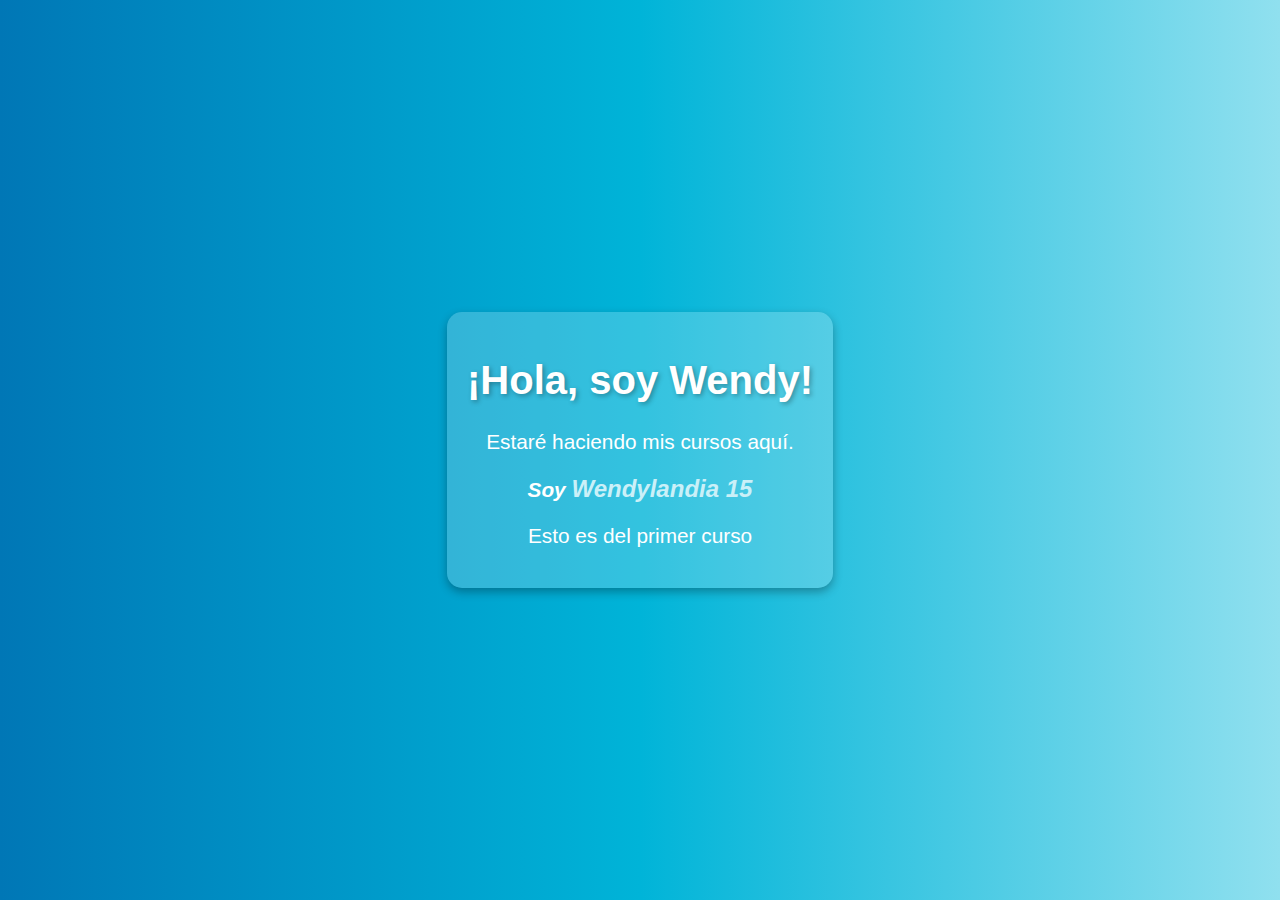
<file: Index.html>
<!DOCTYPE html>
<html lang="es">
<head>
    <meta charset="UTF-8">
    <meta name="viewport" content="width=device-width, initial-scale=1.0">
    <title>Wendylandia 15</title>
    <link rel="stylesheet" href="style.css">
</head>
<body>
    <div class="container">
        <h1>¡Hola, soy Wendy!</h1>
        <p>Estaré haciendo mis cursos aquí.</p>
        <p class="signature">Soy <span>Wendylandia 15</span></p>
        <p>Esto es del primer curso</p>
    </div>
</body>
</html>

<!-- Snapshost commits
 El estado de un reporistorio en tiempo particular 
 cada commit cuenta con un hash, un autor, un titulo, un tiempo
 de creación.
 
Estados de un archivo en git
-Untracked no registrado
-Unmodified no modificado 
-Modified modificado 
-Staged marcado 
Craer un nuevo archivo README.md 
#Descripcion 
Repositorio para aprender lo basico de GitHub
 -->
</file>
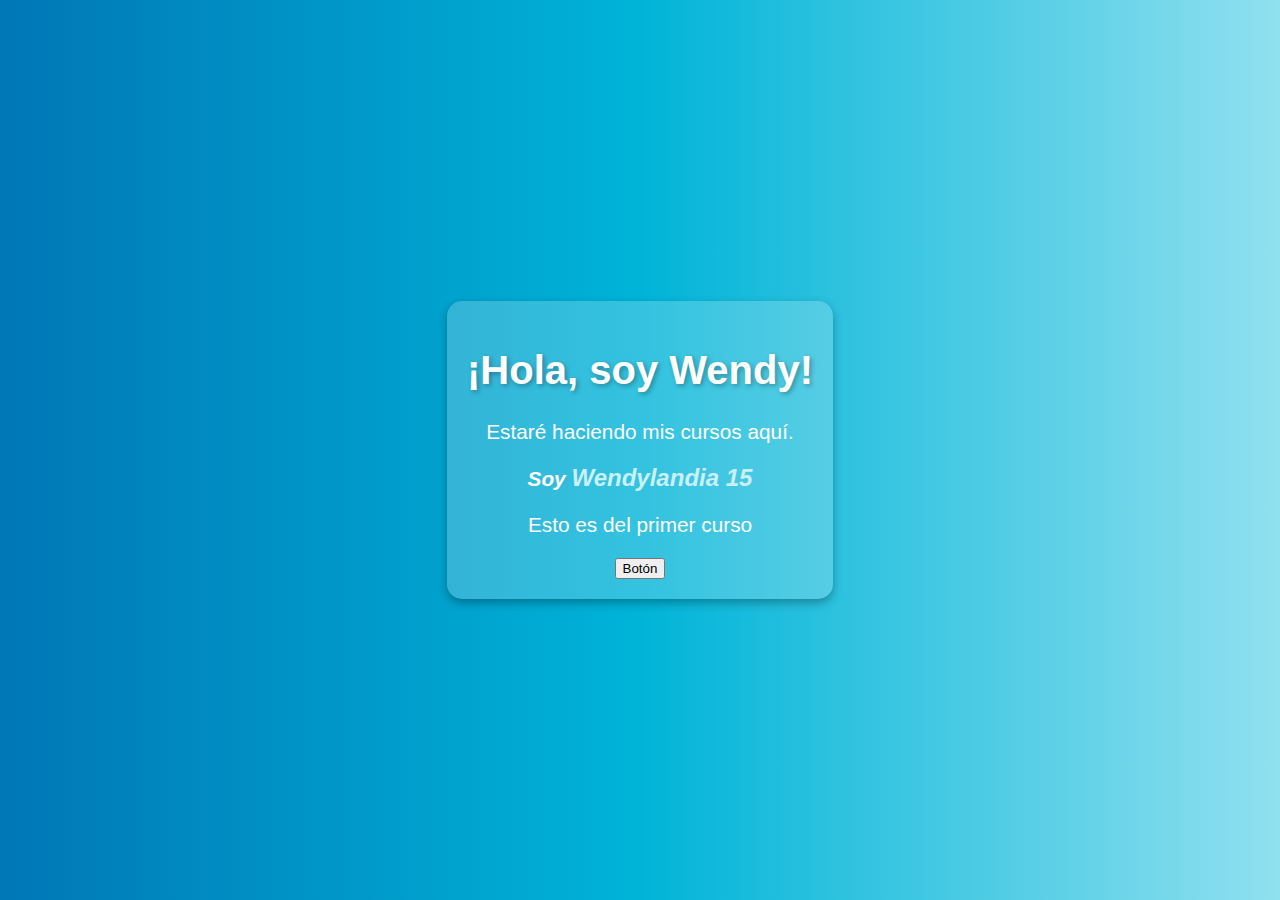
<file: Index2.html>
<!DOCTYPE html>
<html lang="es">
<head>
    <meta charset="UTF-8">
    <meta name="viewport" content="width=device-width, initial-scale=1.0">
    <title>Wendylandia 15</title>
    <link rel="stylesheet" href="style.css">
</head>
<body>
    <div class="container">
        <h1>¡Hola, soy Wendy!</h1>
        <p>Estaré haciendo mis cursos aquí.</p>
        <p class="signature">Soy <span>Wendylandia 15</span></p>
        <p>Esto es del primer curso</p>
            <button id="boton">Botón</button>
    
    </div>

</body>
</html>

<!-- Snapshost commits
 El estado de un reporistorio en tiempo particular 
 cada commit cuenta con un hash, un autor, un titulo, un tiempo
 de creación.
 
Estados de un archivo en git
-Untracked no registrado
-Unmodified no modificado 
-Modified modificado 
-Staged marcado 
Craer un nuevo archivo README.md 
#Descripcion 
Repositorio para aprender lo basico de GitHub
boton dinamico 

-->

<!-- Sesion 3 16/3/254
 Ramificacion 
Vimos errores a proposito
tener cuidado al fusionar ramas 
PR  a rama rprincipal
Estrategias de ramificaciones en entornos colaborativos 
-->
</file>
<file: style.css>
/* Estilo general */
body {
    background: linear-gradient(to right, #0077b6, #00b4d8, #90e0ef);
    font-family: 'Poppins', sans-serif;
    color: white;
    text-align: center;
    display: flex;
    justify-content: center;
    align-items: center;
    height: 100vh;
    margin: 0;
}

/* Contenedor */
.container {
    background: rgba(255, 255, 255, 0.2);
    padding: 20px;
    border-radius: 15px;
    box-shadow: 0px 4px 10px rgba(0, 0, 0, 0.3);
}

/* Títulos */
h1 {
    font-size: 2.5rem;
    text-shadow: 2px 2px 5px rgba(0, 0, 0, 0.3);
}

/* Texto */
p {
    font-size: 1.3rem;
}

/* Firma personalizada */
.signature {
    font-style: italic;
    font-weight: bold;
}

.signature span {
    color: #caf0f8;
    font-size: 1.5rem;
}
</file>
